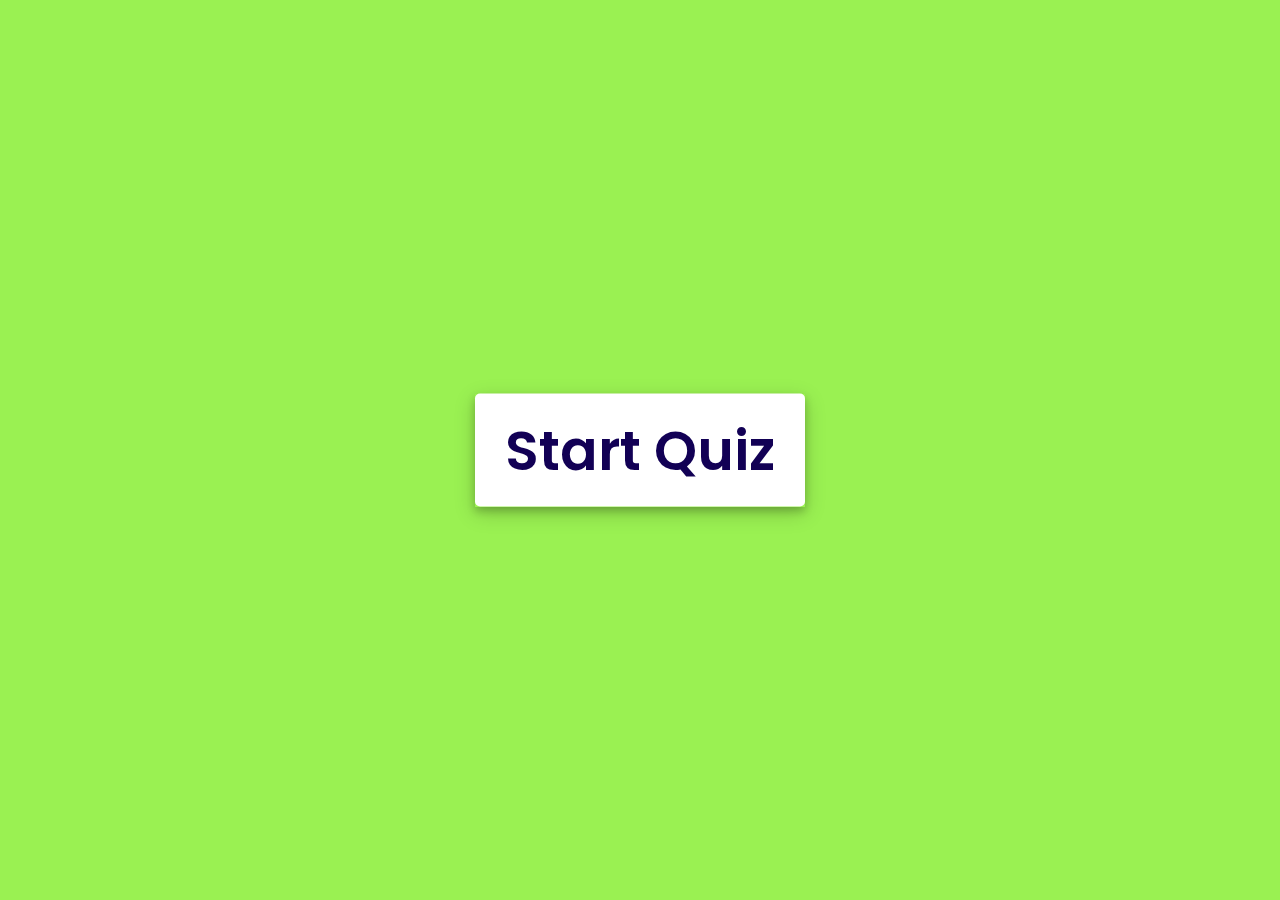
<file: index.html>
<!DOCTYPE html>
<html lang="en">
<head>
    <meta charset="UTF-8">
    <meta name="viewport" content="width=device-width, initial-scale=1.0">
    <title>Quiz App</title>
    <link rel="stylesheet" href="style.css">
    <link rel="stylesheet" href="https://cdnjs.cloudflare.com/ajax/libs/font-awesome/5.11.2/css/all.css">

</head>
<body>
    <!-- start Quiz button -->
    <div class="start_btn">
        <button>Start Quiz</button>
    </div>

    <!-- Category Button -->
    <div class="category_btn">
        <div class="category-title">Quiz Category</div>
        <div class="category-list">
            <button class="seatButton"><span>Subject1</span></button> &nbsp;&nbsp;
            <button class="seatButton"><span>Subject2</span></button> &nbsp;&nbsp;
            <button class="seatButton"><span>subject3</span></button> &nbsp;&nbsp;
            <button class="seatButton"><span>Subject4</span></button> &nbsp;&nbsp;
            <button class="seatButton"><span>Subject5</span></button> &nbsp;&nbsp;
            <button class="seatButton"><span>Subject6</span></button>

        </div>
        <div class="buttons">
            <button class="quit">Exit Quiz</button>
            <button class="restart">Continue</button>
        </div>
    </div>

    <!-- Quiz Box -->
    <div class="quiz_box">
        <header>
            <div class="title">Quiz</div>
            <div class="timer">
                <div class="time_left_txt">Time Left</div>
                <div class="timer_sec">15</div>
            </div>
            <div class="time_line"></div>
        </header>
        <section>
            <div class="que_text">
                <!-- Here I've inserted question from JavaScript -->
            </div>
            <div class="option_list">
                <!-- Here I've inserted options from JavaScript -->
            </div>
        </section>

    <!-- footer of Quiz Box -->
        <footer>
            <div class="total_que">
                <!-- Here I've inserted Question Count Number from JavaScript -->
            </div>
            <button class="next_btn">Next</button>
        </footer>
    </div>

    <!-- Result Box -->
    
    <div class="result_box">
        <div class="share-button">
            <span><i class="fas fa-share-alt"></i> Share!</span>
            <a href="#"><i class="fab fa-facebook-f"></i></a>
            <a href="#"><i class="fab fa-twitter"></i></a>
            <a href="#"><i class="fab fa-instagram"></i></a>
            <a href="#"><i class="fab fa-linkedin-in"></i></a>
          </div>
        
        <div class="score_text">
            <!-- Here I've inserted Score Result from JavaScript -->
        </div>
        <div class="buttons">
            <button class="restart">Retry</button>
            <button class="quit">Quit</button>
        </div>
    </div>
    

    <!-- Inside this JavaScript file I've inserted Questions and Options only -->
    <script src="js/questions.js"></script>

    <!-- Inside this JavaScript file I've coded all Quiz Codes -->
    <script src="js/codescript.js"></script>

</body>
</html>
</file>
<file: style.css>
/* importing google fonts */
@import url('https://fonts.googleapis.com/css2?family=Poppins:wght@200;300;400;500;600;700&display=swap');
*{
    margin: 0;
    padding: 0;
    box-sizing:border-box;
    font-family: 'Poppins', sans-serif;
}

body{
    background: #9af152;
}

::selection{
    color: #fff;
    background: #0087f5;
}

.start_btn,
.category_btn,
.quiz_box,
.result_box{
    position: absolute;
    top: 50%;
    left: 50%;
    transform: translate(-50%, -50%);
    box-shadow: 0 4px 8px 0 rgba(0, 0, 0, 0.2), 
                0 6px 20px 0 rgba(0, 0, 0, 0.19);
}

.category_btn.activeInfo,
.quiz_box.activeQuiz,
.result_box.activeResult{
    opacity: 1;
    z-index: 5;
    pointer-events: auto;
    transform: translate(-50%, -50%) scale(1);
}

.start_btn button{
    font-size: 55px;
    font-weight: 600;
    color: #120055;
    padding: 15px 30px;
    border: none;
    border-radius: 5px;
    background-color: #fff;
    transition: 0.4s all;
    
}
.start_btn button:hover{
    transform: translateY(-5px);
    cursor: pointer;
}


.category_btn{
    width: 750px;
    background: rgb(255, 255, 255);
    border-radius: 5px;
    transform: translate(-50%, -50%) scale(0.9);
    opacity: 0;
    pointer-events: none;
    transition: all 0.3s ease;
}

.category_btn .category-title{
    height: 60px;
    width: 100%;
    border-bottom: 1px solid lightgrey;
    display: flex;
    align-items: center;
    padding: 0 30px;
    border-radius: 5px 5px 0 0;
    font-size: 20px;
    font-weight: 600;
}

.category_btn .category-list{
    padding: 15px 30px;
}

.category_btn .category-list .category{
    margin: 5px 0;
    padding: 0 10px;
    font-size: 17px;
}
.category_btn .category-list button{
    height: 40px;
    width: 200px;
    font-size: 16px;
    font-weight: 500;
    margin-bottom: 15px;
    cursor: pointer;
    border: none;
    outline: none;
    border-radius: 10px;
    border: 1px solid #00255e;
    transition: all 0.4s ease;
}

.category_btn .category-list .category span{
    font-weight: 500;
    color: #0099ff;
}
button {
    background-color:rgb(255, 255, 255);
  }
  
  button:focus {
    background-color:rgb(148, 12, 238);
  }

.category_btn .buttons{
    height: 60px;
    display: flex;
    align-items: center;
    justify-content: flex-end;
    padding: 0 30px;
    border-top: 1px solid lightgrey;
}

.category_btn .buttons button{
    margin: 0 5px;
    height: 40px;
    width: 100px;
    font-size: 16px;
    font-weight: 500;
    cursor: pointer;
    border: none;
    outline: none;
    border-radius: 5px;
    border: 1px solid #00183b;
    transition: all 0.3s ease;
}

.quiz_box{
    width: 800px;
    background: #fff;
    border-radius: 5px;
    transform: translate(-50%, -50%) scale(0.9);
    opacity: 0;
    pointer-events: none;
    transition: all 0.3s ease;
}

.quiz_box header{
    position: relative;
    z-index: 2;
    height: 70px;
    padding: 0 30px;
    background: #fff;
    border-radius: 5px 5px 0 0;
    display: flex;
    align-items: center;
    justify-content: space-between;
    box-shadow: 0px 3px 5px 1px rgba(0,0,0,0.1);
}

.quiz_box header .title{
    font-size: 20px;
    font-weight: 600;
}

.quiz_box header .timer{
    color: #001a36;
    background: #ff9292;
    border: 1px solid #b8daff;
    height: 45px;
    padding: 0 8px;
    border-radius: 5px;
    display: flex;
    align-items: center;
    justify-content: space-between;
    width: 145px;
}

.quiz_box header .timer .time_left_txt{
    font-weight: 400;
    font-size: 17px;
    user-select: none;
}

.quiz_box header .timer .timer_sec{
    font-size: 18px;
    font-weight: 500;
    height: 30px;
    width: 45px;
    color: #fff;
    border-radius: 5px;
    line-height: 30px;
    text-align: center;
    background: #001931;
    border: 1px solid #343a40;
    user-select: none;
}

.quiz_box header .time_line{
    position: absolute;
    bottom: 0px;
    left: 0px;
    height: 3px;
    background: #007bff;
}

section{
    padding: 25px 30px 20px 30px;
    background: #fff;
}

section .que_text{
    font-size: 25px;
    font-weight: 600;
}

section .option_list{
    padding: 20px 0px;
    display: block;   
}

section .option_list .option{
    background: aliceblue;
    border: 1px solid #84c5fe;
    border-radius: 5px;
    padding: 8px 15px;
    font-size: 17px;
    margin-bottom: 15px;
    cursor: pointer;
    transition: all 0.3s ease;
    display: flex;
    align-items: center;
    justify-content: space-between;
}

section .option_list .option:last-child{
    margin-bottom: 0px;
}

section .option_list .option:hover{
    color: #004085;
    background: #cce5ff;
    border: 1px solid #b8daff;
}

section .option_list .option.correct{
    color: #024913;
    background: #82f39c;
    border: 1px solid #c3e6cb;
}

section .option_list .option.incorrect{
    color: #660812;
    background: #f1c0c5;
    border: 1px solid #f5c6cb;
}

section .option_list .option.disabled{
    pointer-events: none;
}



footer{
    height: 60px;
    padding: 0 30px;
    display: flex;
    align-items: center;
    justify-content: space-between;
    border-top: 1px solid lightgrey;
}

footer .total_que span{
    display: flex;
    user-select: none;
}

footer .total_que span p{
    font-weight: 500;
    padding: 0 5px;
}

footer .total_que span p:first-child{
    padding-left: 0px;
}

footer button{
    height: 40px;
    padding: 0 13px;
    font-size: 18px;
    font-weight: 400;
    cursor: pointer;
    border: none;
    outline: none;
    color: #fff;
    border-radius: 5px;
    background: #007bff;
    border: 1px solid #007bff;
    line-height: 10px;
    opacity: 0;
    pointer-events: none;
    transform: scale(0.95);
    transition: all 0.4s ease;
}

footer button:hover{
    background: #0263ca;
}

footer button.show{
    opacity: 1;
    pointer-events: auto;
    transform: scale(1);
}

.result_box{
    background: #fff;
    border-radius: 5px;
    display: flex;
    padding: 25px 30px;
    width: 650px;
    height: 500px;
    align-items: center;
    flex-direction: column;
    justify-content: center;
    transform: translate(-50%, -50%) scale(0.9);
    opacity: 0;
    pointer-events: none;
    transition: all 0.3s ease;
}
.share-button{
    width: 200px;
    height: 40px;
    margin-bottom: 40px;
    background: #dfe6e9;
    border-radius: 40px;
    display: flex;
    align-items: center;
    justify-content: center;
    overflow: hidden;
    position: relative;
    cursor: pointer;
    transition: .4s linear;
  }
  
  .share-button:hover{
    transform: scale(1.1);
  }
  
  .share-button span{
    position: absolute;
    width: 100%;
    height: 100%;
    background: #084758;
    color: #f1f1f1;
    text-align: center;
    line-height: 40px;
    z-index: 999;
    transition: .6s linear;
    border-radius: 40px;
  }
  
  .share-button:hover span{
    transform: translateX(-100%);
    transition-delay: .3s;
  }
  
  .share-button a{
    flex: 1;
    font-size: 26px;
    color: #084455;
    text-align: center;
    transform: translateX(-100%);
    opacity: 0;
    transition: 0.4s linear;
  }
  
  .share-button:hover a{
    opacity: 1;
    transform: translateX(0);
  }
  
  .share-button a:nth-of-type(1){
    transition-delay: 1s;
  }
  
  .share-button a:nth-of-type(2){
    transition-delay: 0.8s;
  }
  
  .share-button a:nth-of-type(3){
    transition-delay: 0.6s;
  }
  
  .share-button a:nth-of-type(4){
    transition-delay: 0.4s;
  }
  
.result_box .icon{
    font-size: 100px;
    color: #007bff;
    margin-bottom: 10px;
}


.result_box .score_text span{
    display: flex;
    margin: 10px 0;
    font-size: 18px;
    font-weight: 500;
}

.result_box .score_text span p{
    padding: 0 4px;
    font-weight: 600;
}

.result_box .buttons{
    display: flex;
    margin: 20px 0;
}

.result_box .buttons button{
    margin: 0 10px;
    height: 45px;
    margin-top: 20px;
    padding: 0 20px;
    font-size: 18px;
    font-weight: 500;
    cursor: pointer;
    border: none;
    outline: none;
    border-radius: 5px;
    border: 1px solid #007bff;
    transition: all 0.3s ease;
}

.buttons button.restart{
    color: #fff;
    background: #007bff;
}

.buttons button.restart:hover{
    background: #0263ca;
}

.buttons button.quit{
    color: #007bff;
    background: #fff;
}

.buttons button.quit:hover{
    color: #fff;
    background: #007bff;
}
</file>
